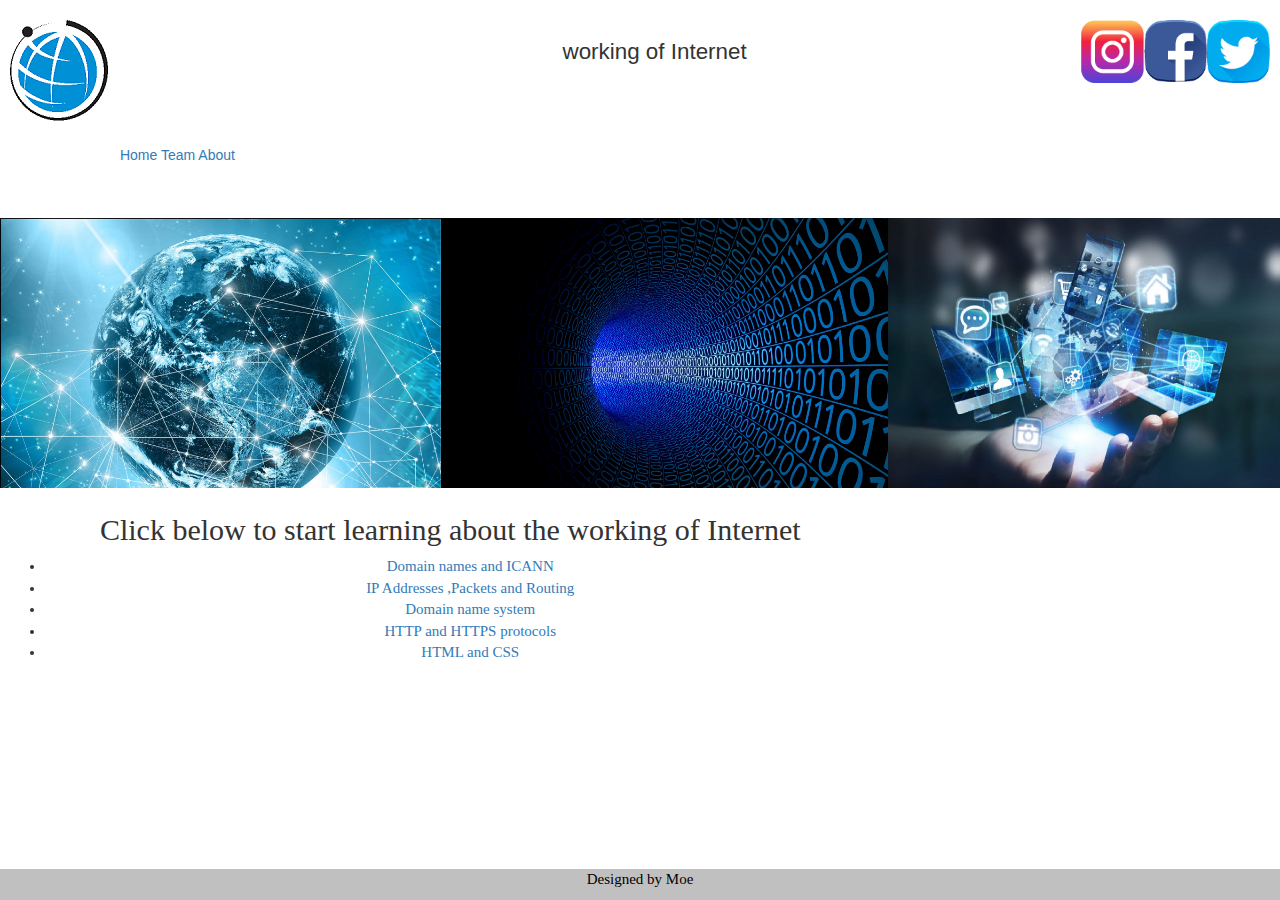
<file: index.html>
<!DOCTYPE html>
<html>
<head>

<meta charset="UTF-8">
<meta name="viewport" content="width=device-width, initial-scale=1">
<link rel="stylesheet" href="https://www.w3schools.com/w3css/4/w3.css">
<link rel="stylesheet" href="css/style.css">
<meta name="viewport" content="width=device-width, initial-scale=1">
<link rel="stylesheet" href="https://cdnjs.cloudflare.com/ajax/libs/font-awesome/4.7.0/css/font-awesome.min.css">
 <!-- Latest compiled and minified CSS -->
<link rel="stylesheet" href="https://maxcdn.bootstrapcdn.com/bootstrap/3.4.1/css/bootstrap.min.css">

<!-- jQuery library -->
<script src="https://ajax.googleapis.com/ajax/libs/jquery/3.5.1/jquery.min.js"></script>

<!-- Latest compiled JavaScript -->
<script src="https://maxcdn.bootstrapcdn.com/bootstrap/3.4.1/js/bootstrap.min.js"></script> 

<style>
#more {display: none;}
</style>
</head>
<body>
<header class="header">

  <a href="index.html" class="logo"> <img src="img/logo.jpg" alt="internet history" ></a>
  
<img src="img/Asset 3.png" alt="Asset"  align="right" width="5%">
<img src="img/Asset 2.png" alt="Asset"  align="right" width="5%">
<img src="img/Asset 1.png" alt="Asset"  align="right" width="5%">
  
   <center>
   <h1 style="font-size:160%;"> &nbsp; &nbsp;&nbsp;&nbsp;&nbsp;&nbsp;&nbsp;&nbsp;&nbsp; &nbsp; &nbsp; &nbsp; &nbsp;   working of Internet </h1> </center>
   
</header>

<div class="navbar">
  <a href="index.html">Home</a>
  <a href="team.html">Team</a>
   <a href="about.html">About</a>
   
  <div class="dropdown">
    <button class="dropbtn">Dropdown
      <i class="fa fa-caret-down"></i>
	  
    </button>
     <div class="dropdown-content">
      <a href="ICANN.html"> Domain names and ICANN</a>
      <a href="IP.html">IP Addresses ,Packets and Routing</a>
      <a href="DNS.html">Domain name system</a>
	   <a href="HTTP.html"> HTTP and HTTPS protocols</a>
	      <a href="w3c.html">  HTML and CSS </a>
	   
	
    </div>
  </div> 
</div>



</nav>

<script>
function myFunction() {
  var x = document.getElementById("myTopnav");
  if (x.className === "topnav") {
    x.className += " responsive";
  } else {
    x.className = "topnav";
  }
}
</script>

<section class="banner"> 


  <img src="img/internet.jpg">

</section>

<section class="grid-container">

  <section class="grid-item">
  
   

<h2>Click below to start learning about the working of Internet</h2>

<ul>
  <li> <a href="ICANN.html"> Domain names and ICANN</a></li>
  <li>   <a href="IP.html">IP Addresses ,Packets and Routing</a></li>
  <li>   <a href="DNS.html">Domain name system</a></li>
    <li> <a href="HTTP.html"> HTTP and HTTPS protocols</a> </li>
	  <li>    <a href="w3c.html">  HTML and CSS </a></li>
</ul>

<script>
function myFunction() {
  var dots = document.getElementById("dots");
  var moreText = document.getElementById("more");
  var btnText = document.getElementById("myBtn");

  if (dots.style.display === "none") {
    dots.style.display = "inline";
    btnText.innerHTML = "Read more"; 
    moreText.style.display = "none";
  } else {
    dots.style.display = "none";
    btnText.innerHTML = "Read less"; 
    moreText.style.display = "inline";
  }
}
</script>


<footer class="footer">

  <p> Designed by Moe </p>

</footer>
</body>
</html>
</file>
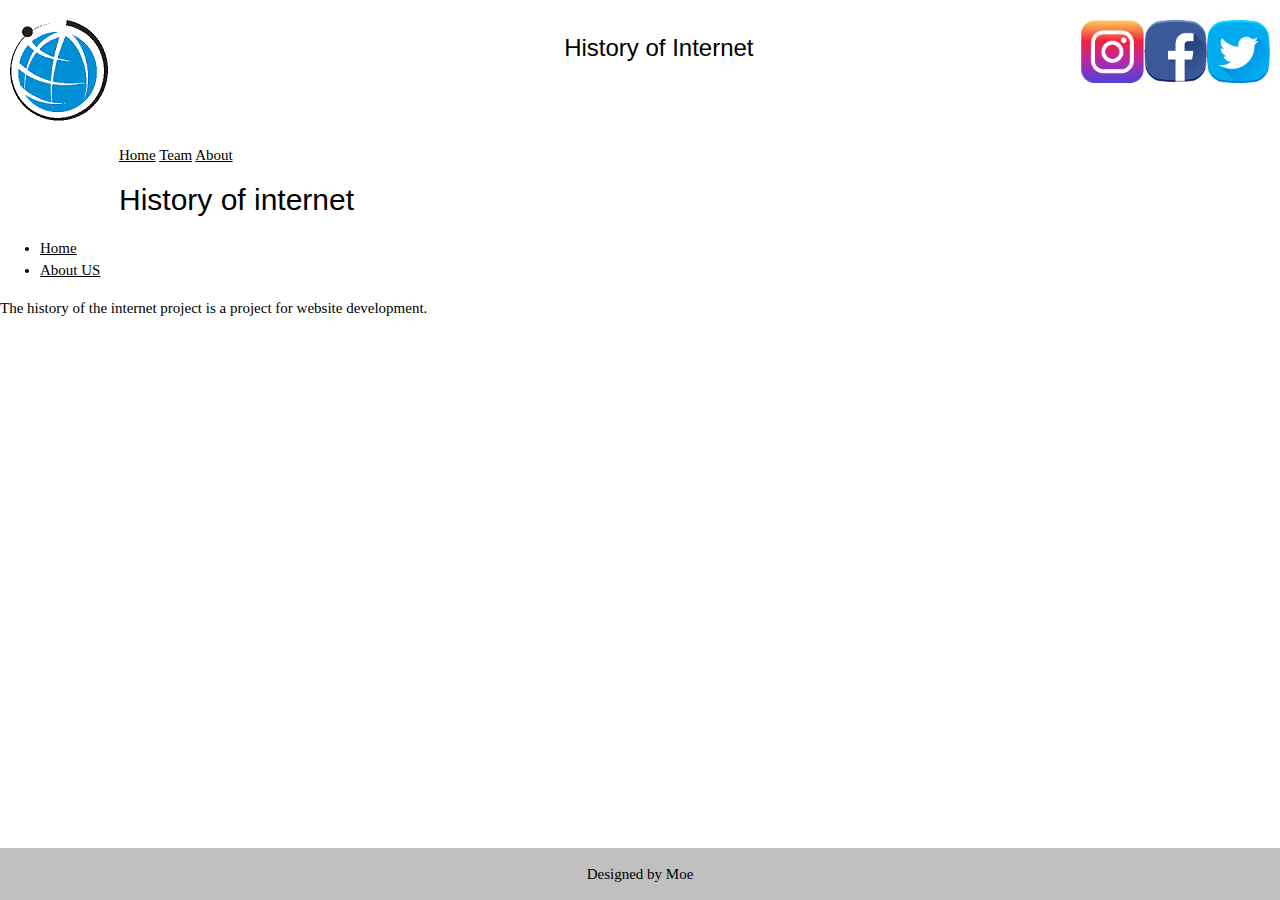
<file: about.html>
<!DOCTYPE html>
<html>
<head>

<meta charset="UTF-8">
<meta name="viewport" content="width=device-width, initial-scale=1">
<link rel="stylesheet" href="https://www.w3schools.com/w3css/4/w3.css">
<link rel="stylesheet" href="css/style.css">
<meta name="viewport" content="width=device-width, initial-scale=1">
<link rel="stylesheet" href="https://cdnjs.cloudflare.com/ajax/libs/font-awesome/4.7.0/css/font-awesome.min.css">

<style>
#more {display: none;}
</style>
</head>
<body>
<header class="header">

  <a href="index.html" class="logo"> <img src="img/logo.jpg" alt="internet history" ></a>
  
<img src="img/Asset 3.png" alt="Asset"  align="right" width="5%">
<img src="img/Asset 2.png" alt="Asset"  align="right" width="5%">
<img src="img/Asset 1.png" alt="Asset"  align="right" width="5%">
  
   <center>
   <h1 style="font-size:160%;"> &nbsp; &nbsp;&nbsp;&nbsp;&nbsp;&nbsp;&nbsp;&nbsp;&nbsp; &nbsp; &nbsp; &nbsp; &nbsp;  History of Internet </h1> </center>
   
</header>
<div class="navbar">
  <a href="index.html">Home</a>
  <a href="team.html">Team</a>
   <a href="about.html">About</a>
   
  <div class="dropdown">
    <button class="dropbtn">Dropdown
      <i class="fa fa-caret-down"></i>
	  
    </button>
     <div class="dropdown-content">
      <a href="ICANN.html"> Domain names and ICANN</a>
      <a href="IP.html">IP Addresses ,Packets and Routing</a>
      <a href="DNS.html">Domain name system</a>
	   <a href="HTTP.html"> HTTP and HTTPS protocols</a>
	      <a href="w3c.html">  HTML and CSS </a>
	
	   
	
    </div>
  </div> 
</div>



</nav>
<h2>History of internet</h2>
<ul class="breadcrumb">
  <li><a href="index.html">Home</a></li>
  <li><a href="about.html">About US</a></li>

  
</ul>
<p>
 The history of the internet project is a project for website development.
</p>
<script>
function myFunction() {
  var x = document.getElementById("myTopnav");
  if (x.className === "topnav") {
    x.className += " responsive";
  } else {
    x.className = "topnav";
  }
}
</script>

<footer class="footer">

  <p> Designed by Moe </p>

</footer>
</body>
</html>
</file>
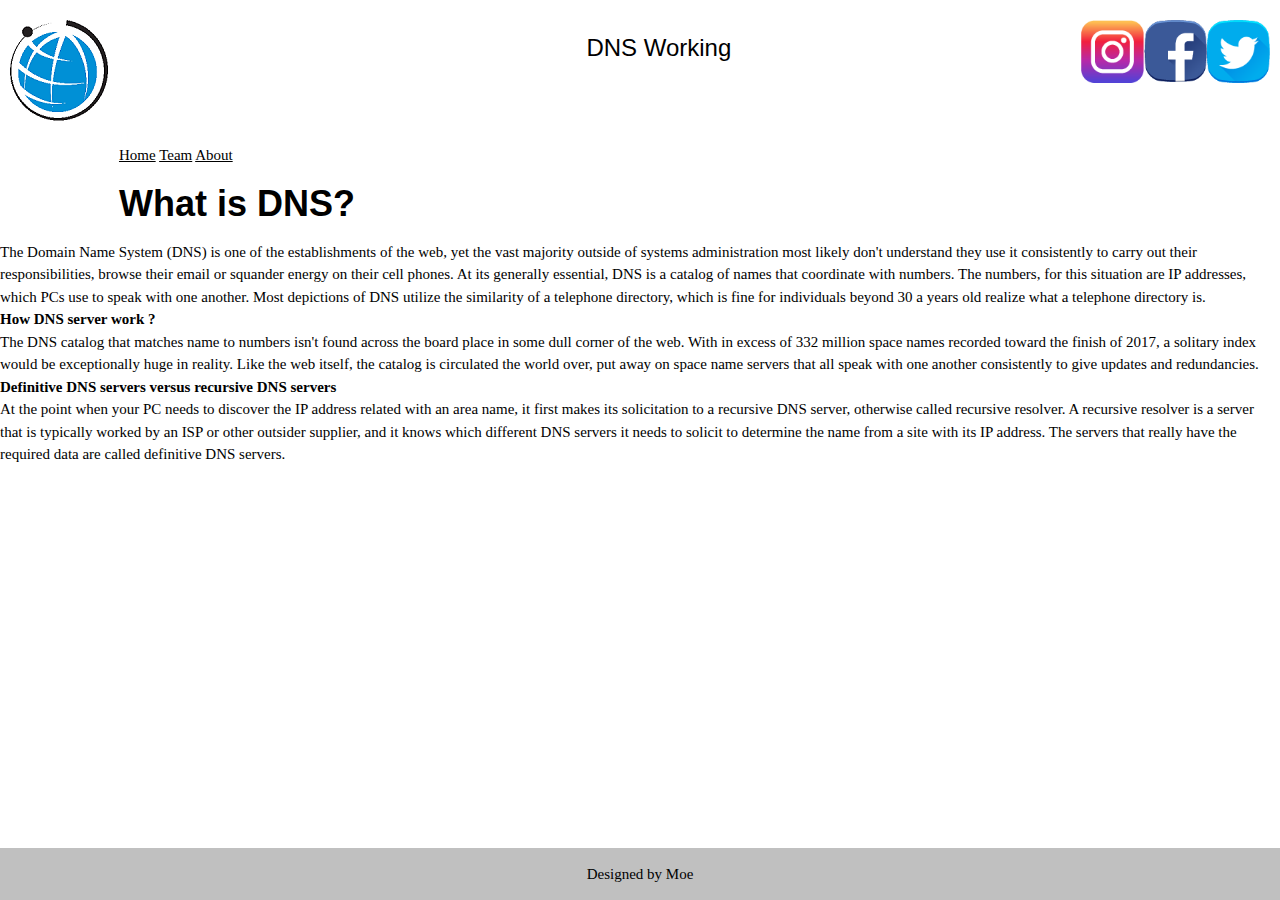
<file: DNS.html>
<!DOCTYPE html>
<html>
<head>

<meta charset="UTF-8">
<meta name="viewport" content="width=device-width, initial-scale=1">
<link rel="stylesheet" href="https://www.w3schools.com/w3css/4/w3.css">
<link rel="stylesheet" href="css/style.css">
<meta name="viewport" content="width=device-width, initial-scale=1">
<link rel="stylesheet" href="https://cdnjs.cloudflare.com/ajax/libs/font-awesome/4.7.0/css/font-awesome.min.css">

<style>
#more {display: none;}
</style>
</head>
<body>
<header class="header">

  <a href="index.html" class="logo"> <img src="img/logo.jpg" alt="internet history" ></a>
  
<img src="img/Asset 3.png" alt="Asset"  align="right" width="5%">
<img src="img/Asset 2.png" alt="Asset"  align="right" width="5%">
<img src="img/Asset 1.png" alt="Asset"  align="right" width="5%">
  
   <center>
   <h1 style="font-size:160%;"> &nbsp; &nbsp;&nbsp;&nbsp;&nbsp;&nbsp;&nbsp;&nbsp;&nbsp; &nbsp; &nbsp; &nbsp; &nbsp;  DNS Working </h1> </center>
   
</header>
<div class="navbar">
  <a href="index.html">Home</a>
  <a href="team.html">Team</a>
   <a href="about.html">About</a>
   
  <div class="dropdown">
    <button class="dropbtn">Dropdown
      <i class="fa fa-caret-down"></i>
	  
    </button>
     <div class="dropdown-content">
      <a href="ICANN.html"> Domain names and ICANN</a>
      <a href="IP.html">IP Addresses ,Packets and Routing</a>
      <a href="DNS.html">Domain name system</a>
	   <a href="HTTP.html"> HTTP and HTTPS protocols</a>
	      <a href="w3c.html">  HTML and CSS </a>
	   
	
	   
	
    </div>
  </div> 
</div>



</nav>
<h1> <b> What is DNS? </b></h1>
The Domain Name System (DNS) is one of the establishments of the web, yet the vast majority outside of systems administration most likely don't understand they use it consistently to carry out their responsibilities, browse their email or squander energy on their cell phones. 

At its generally essential, DNS is a catalog of names that coordinate with numbers. The numbers, for this situation are IP addresses, which PCs use to speak with one another. Most depictions of DNS utilize the similarity of a telephone directory, which is fine for individuals beyond 30 a years old realize what a telephone directory is. 
<br>
<b>How DNS server work ? </b>
<br>
The DNS catalog that matches name to numbers isn't found across the board place in some dull corner of the web. With in excess of 332 million space names recorded toward the finish of 2017, a solitary index would be exceptionally huge in reality. Like the web itself, the catalog is circulated the world over, put away on space name servers that all speak with one another consistently to give updates and redundancies. 
<br>
<b>Definitive DNS servers versus recursive DNS servers </b>
<br>
At the point when your PC needs to discover the IP address related with an area name, it first makes its solicitation to a recursive DNS server, otherwise called recursive resolver. A recursive resolver is a server that is typically worked by an ISP or other outsider supplier, and it knows which different DNS servers it needs to solicit to determine the name from a site with its IP address. The servers that really have the required data are called definitive DNS servers.


<script>
function myFunction() {
  var x = document.getElementById("myTopnav");
  if (x.className === "topnav") {
    x.className += " responsive";
  } else {
    x.className = "topnav";
  }
}
</script>
<p>
 
</p>
<footer class="footer">

  <p> Designed by Moe </p>

</footer>
</body>
</html>
</file>
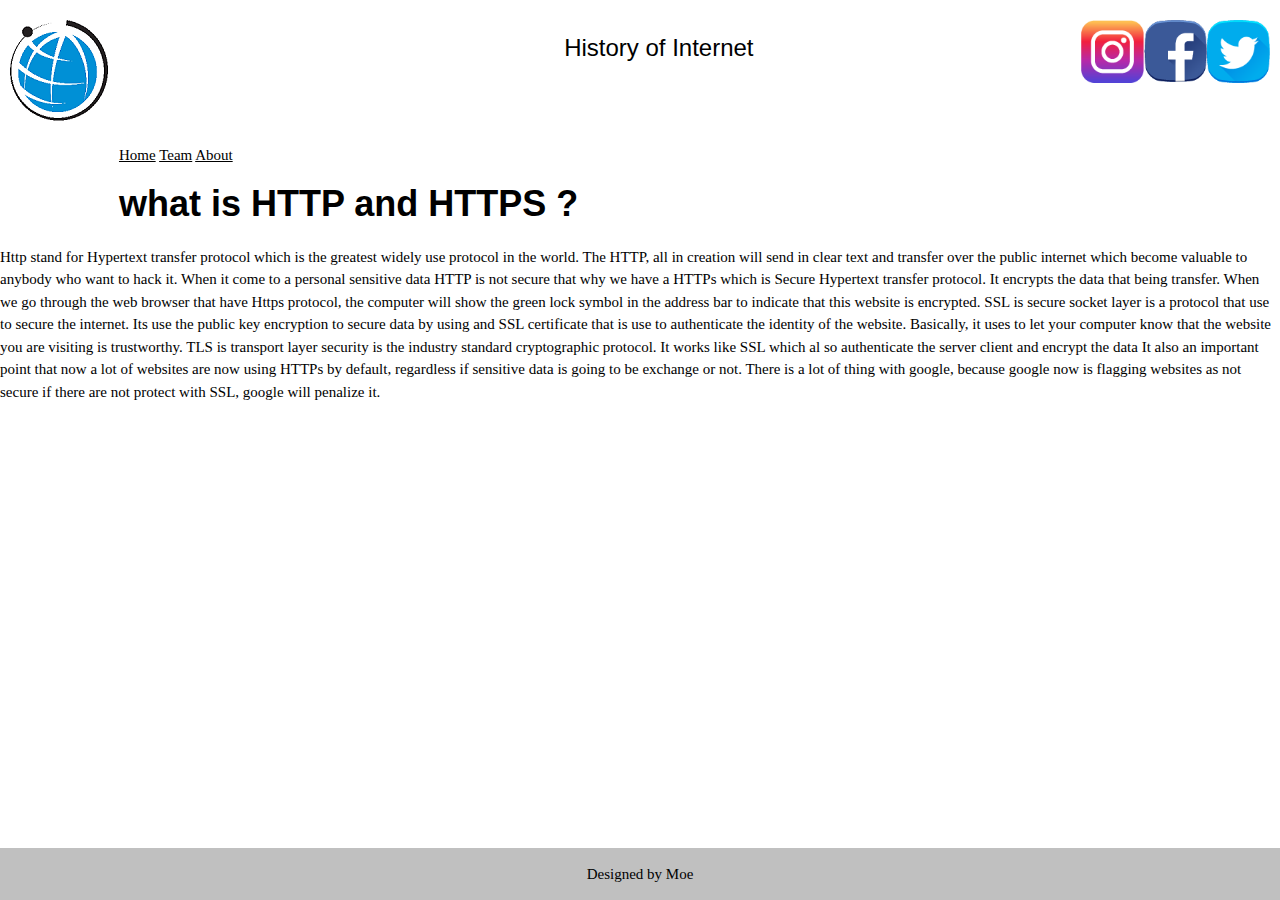
<file: HTTP.html>
<!DOCTYPE html>
<html>
<head>

<meta charset="UTF-8">
<meta name="viewport" content="width=device-width, initial-scale=1">
<link rel="stylesheet" href="https://www.w3schools.com/w3css/4/w3.css">
<link rel="stylesheet" href="css/style.css">
<meta name="viewport" content="width=device-width, initial-scale=1">
<link rel="stylesheet" href="https://cdnjs.cloudflare.com/ajax/libs/font-awesome/4.7.0/css/font-awesome.min.css">

<style>
#more {display: none;}
</style>
</head>
<body>
<header class="header">

  <a href="index.html" class="logo"> <img src="img/logo.jpg" alt="internet history" ></a>
  
<img src="img/Asset 3.png" alt="Asset"  align="right" width="5%">
<img src="img/Asset 2.png" alt="Asset"  align="right" width="5%">
<img src="img/Asset 1.png" alt="Asset"  align="right" width="5%">
  
   <center>
   <h1 style="font-size:160%;"> &nbsp; &nbsp;&nbsp;&nbsp;&nbsp;&nbsp;&nbsp;&nbsp;&nbsp; &nbsp; &nbsp; &nbsp; &nbsp;  History of Internet </h1> </center>
   
</header>
<div class="navbar">
  <a href="index.html">Home</a>
  <a href="team.html">Team</a>
   <a href="about.html">About</a>
   
  <div class="dropdown">
    <button class="dropbtn">Dropdown
      <i class="fa fa-caret-down"></i>
	  
    </button>
     <div class="dropdown-content">
      <a href="ICANN.html"> Domain names and ICANN</a>
      <a href="IP.html">IP Addresses ,Packets and Routing</a>
      <a href="DNS.html">Domain name system</a>
	   <a href="HTTP.html"> HTTP and HTTPS protocols</a>
	      <a href="w3c.html">  HTML and CSS </a>
	
	   
	
    </div>
  </div> 
</div>



</nav>
<h1> <b>what is HTTP and HTTPS ? </b></h2>

<p>
Http stand for Hypertext transfer protocol which is the greatest widely use protocol in the world. The HTTP, all in creation will send in clear text and transfer over the public internet which become valuable to anybody who want to hack it. When it come to a personal sensitive data HTTP is not secure that why we have a HTTPs which is Secure Hypertext transfer protocol. It encrypts the data that being transfer. When we go through the web browser that have Https protocol, the computer will show the green lock symbol in the address bar to indicate that this website is encrypted. 

SSL is secure socket layer is a protocol that use to secure the internet. Its use the public key encryption to secure data by using and SSL certificate that is use to authenticate the identity of the website. Basically, it uses to let your computer know that the website you are visiting is trustworthy. 
 
TLS is transport layer security is the industry standard cryptographic protocol.  It works like SSL which al so authenticate the server client and encrypt the data 

It also an important point that now a lot of websites are now using HTTPs by default, regardless if sensitive data is going to be exchange or not. There is a lot of thing with google, because google now is flagging websites as not secure if there are not protect with SSL, google will penalize it. 
</p>

<script>
function myFunction() {
  var x = document.getElementById("myTopnav");
  if (x.className === "topnav") {
    x.className += " responsive";
  } else {
    x.className = "topnav";
  }
}
</script>
<br>
<br>
<br><br><br><br><br>
<footer class="footer">

  <p> Designed by Moe </p>

</footer>
</body>
</html>
</file>
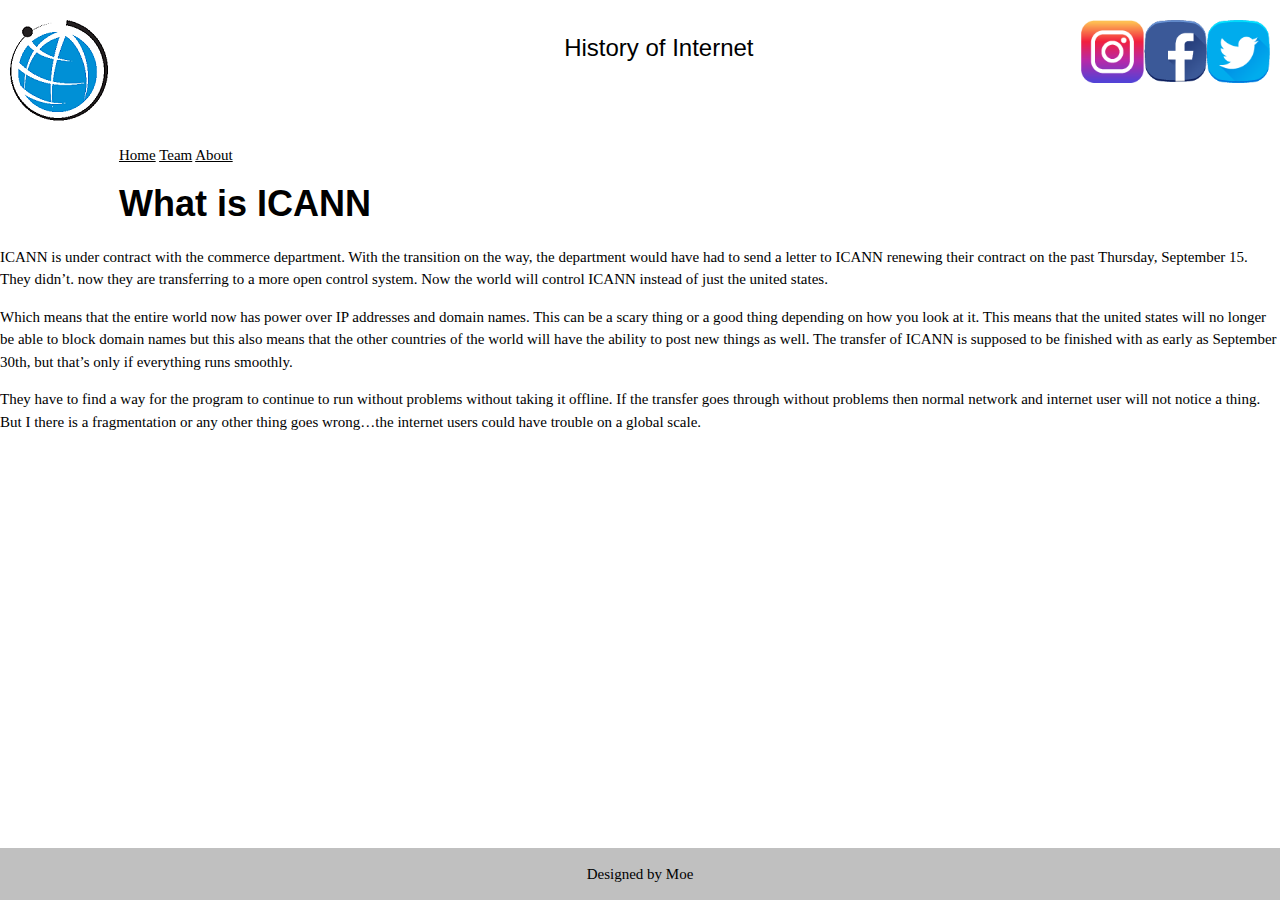
<file: ICANN.html>
<!DOCTYPE html>
<html>
<head>

<meta charset="UTF-8">
<meta name="viewport" content="width=device-width, initial-scale=1">
<link rel="stylesheet" href="https://www.w3schools.com/w3css/4/w3.css">
<link rel="stylesheet" href="css/style.css">
<meta name="viewport" content="width=device-width, initial-scale=1">
<link rel="stylesheet" href="https://cdnjs.cloudflare.com/ajax/libs/font-awesome/4.7.0/css/font-awesome.min.css">

<style>
#more {display: none;}
</style>
</head>
<body>
<header class="header">

  <a href="index.html" class="logo"> <img src="img/logo.jpg" alt="internet history" ></a>
  
<img src="img/Asset 3.png" alt="Asset"  align="right" width="5%">
<img src="img/Asset 2.png" alt="Asset"  align="right" width="5%">
<img src="img/Asset 1.png" alt="Asset"  align="right" width="5%">
  
   <center>
   <h1 style="font-size:160%;"> &nbsp; &nbsp;&nbsp;&nbsp;&nbsp;&nbsp;&nbsp;&nbsp;&nbsp; &nbsp; &nbsp; &nbsp; &nbsp;  History of Internet </h1> </center>
   
</header>


<div class="navbar">
  <a href="index.html">Home</a>
  <a href="team.html">Team</a>
   <a href="about.html">About</a>
   
  <div class="dropdown">
    <button class="dropbtn">Dropdown
      <i class="fa fa-caret-down"></i>
	  
    </button>
     <div class="dropdown-content">
      <a href="ICANN.html"> Domain names and ICANN</a>
      <a href="IP.html">IP Addresses ,Packets and Routing</a>
      <a href="DNS.html">Domain name system</a>
	   <a href="HTTP.html"> HTTP and HTTPS protocols</a>
	      <a href="w3c.html">  HTML and CSS </a>
	
    </div>
  </div> 
</div>



</nav>
<h1><b> What is ICANN </b></h1>

<p align="left-side">
ICANN is under contract with the commerce department. With the transition on the way, the department would have had to send a letter to ICANN renewing their contract on the past Thursday, September 15. They didn’t. now they are transferring to a more open control system. 
Now the world will control ICANN instead of just the united states.  </p>
<p align="left-side">
Which means that the entire world now has power over IP addresses and domain names. This can be a scary thing or a good thing depending on how you look at it. This means that the united states will no longer be able to block domain names but this also means that the other countries of the world will have the ability to post new things as well. 
The transfer of ICANN is supposed to be finished with as early as September 30th, but that’s only if everything runs smoothly. </p> 
<p align="left-side">
They have to find a way for the program to continue to run without problems without taking it offline. If the transfer goes through without problems then normal network and internet user will not notice a thing. But I there is a fragmentation or any other thing goes wrong…the internet users could have trouble on a global scale.

</p>
<script>
function myFunction() {
  var x = document.getElementById("myTopnav");
  if (x.className === "topnav") {
    x.className += " responsive";
  } else {
    x.className = "topnav";
  }
}
</script>
<br>
<br>
<br><br><br><br><br>
<footer class="footer">

  <p> Designed by Moe </p>

</footer>
</body>
</html>
</file>
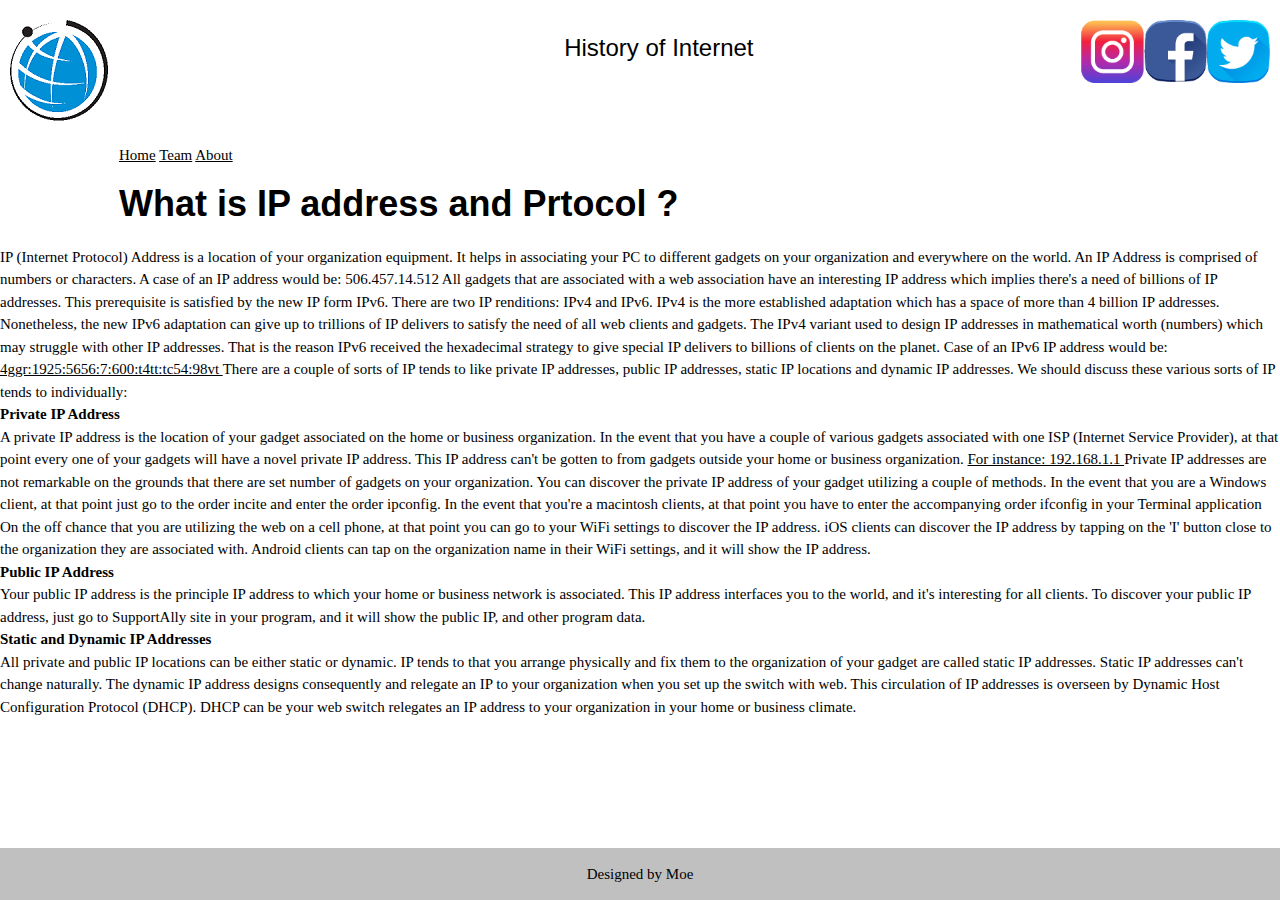
<file: IP.html>
<!DOCTYPE html>
<html>
<head>

<meta charset="UTF-8">
<meta name="viewport" content="width=device-width, initial-scale=1">
<link rel="stylesheet" href="https://www.w3schools.com/w3css/4/w3.css">
<link rel="stylesheet" href="css/style.css">
<meta name="viewport" content="width=device-width, initial-scale=1">
<link rel="stylesheet" href="https://cdnjs.cloudflare.com/ajax/libs/font-awesome/4.7.0/css/font-awesome.min.css">

<style>
#more {display: none;}
</style>
</head>
<body>
<header class="header">

  <a href="index.html" class="logo"> <img src="img/logo.jpg" alt="internet history" ></a>
  
<img src="img/Asset 3.png" alt="Asset"  align="right" width="5%">
<img src="img/Asset 2.png" alt="Asset"  align="right" width="5%">
<img src="img/Asset 1.png" alt="Asset"  align="right" width="5%">
  
   <center>
   <h1 style="font-size:160%;"> &nbsp; &nbsp;&nbsp;&nbsp;&nbsp;&nbsp;&nbsp;&nbsp;&nbsp; &nbsp; &nbsp; &nbsp; &nbsp;  History of Internet </h1> </center>
   
</header>
<div class="navbar">
  <a href="index.html">Home</a>
  <a href="team.html">Team</a>
   <a href="about.html">About</a>
   
  <div class="dropdown">
    <button class="dropbtn">Dropdown
      <i class="fa fa-caret-down"></i>
	  
    </button>
     <div class="dropdown-content">
      <a href="ICANN.html"> Domain names and ICANN</a>
      <a href="IP.html">IP Addresses ,Packets and Routing</a>
      <a href="DNS.html">Domain name system</a>
	   <a href="HTTP.html"> HTTP and HTTPS protocols</a>
	      <a href="w3c.html">  HTML and CSS </a>
	
	   
	
    </div>
  </div> 
</div>



</nav>
<h1> <b>  What is IP address and Prtocol ? </b></h1>
<p>
IP (Internet Protocol) Address is a location of your organization equipment. It helps in associating your PC to different gadgets on your organization and everywhere on the world. An IP Address is comprised of numbers or characters. 

A case of an IP address would be: 506.457.14.512 

All gadgets that are associated with a web association have an interesting IP address which implies there's a need of billions of IP addresses. This prerequisite is satisfied by the new IP form IPv6. 

There are two IP renditions: IPv4 and IPv6. IPv4 is the more established adaptation which has a space of more than 4 billion IP addresses. Nonetheless, the new IPv6 adaptation can give up to trillions of IP delivers to satisfy the need of all web clients and gadgets. 

The IPv4 variant used to design IP addresses in mathematical worth (numbers) which may struggle with other IP addresses. That is the reason IPv6 received the hexadecimal strategy to give special IP delivers to billions of clients on the planet. 

Case of an IPv6 IP address would be: 

<u>4ggr:1925:5656:7:600:t4tt:tc54:98vt </u>

There are a couple of sorts of IP tends to like private IP addresses, public IP addresses, static IP locations and dynamic IP addresses. We should discuss these various sorts of IP tends to individually: 
<br>
<b>Private IP Address </b>
<br>
A private IP address is the location of your gadget associated on the home or business organization. In the event that you have a couple of various gadgets associated with one ISP (Internet Service Provider), at that point every one of your gadgets will have a novel private IP address. This IP address can't be gotten to from gadgets outside your home or business organization. 

<u>For instance: 192.168.1.1 </u>

Private IP addresses are not remarkable on the grounds that there are set number of gadgets on your organization. 

You can discover the private IP address of your gadget utilizing a couple of methods. In the event that you are a Windows client, at that point just go to the order incite and enter the order ipconfig. In the event that you're a macintosh clients, at that point you have to enter the accompanying order ifconfig in your Terminal application 

On the off chance that you are utilizing the web on a cell phone, at that point you can go to your WiFi settings to discover the IP address. iOS clients can discover the IP address by tapping on the 'I' button close to the organization they are associated with. Android clients can tap on the organization name in their WiFi settings, and it will show the IP address. 
<br>
<b>Public IP Address </b>
<br>

Your public IP address is the principle IP address to which your home or business network is associated. This IP address interfaces you to the world, and it's interesting for all clients. 

To discover your public IP address, just go to SupportAlly site in your program, and it will show the public IP, and other program data. 
<br>

<b>Static and Dynamic IP Addresses </b>
<br>

All private and public IP locations can be either static or dynamic. IP tends to that you arrange physically and fix them to the organization of your gadget are called static IP addresses. Static IP addresses can't change naturally. 

The dynamic IP address designs consequently and relegate an IP to your organization when you set up the switch with web. This circulation of IP addresses is overseen by Dynamic Host Configuration Protocol (DHCP). DHCP can be your web switch relegates an IP address to your organization in your home or business climate.
</p>
<br>
<br><br><br>

<script>
function myFunction() {
  var x = document.getElementById("myTopnav");
  if (x.className === "topnav") {
    x.className += " responsive";
  } else {
    x.className = "topnav";
  }
}
</script>
<p>
 
</p>
<footer class="footer">

  <p> Designed by Moe </p>

</footer>
</body>
</html>
</file>
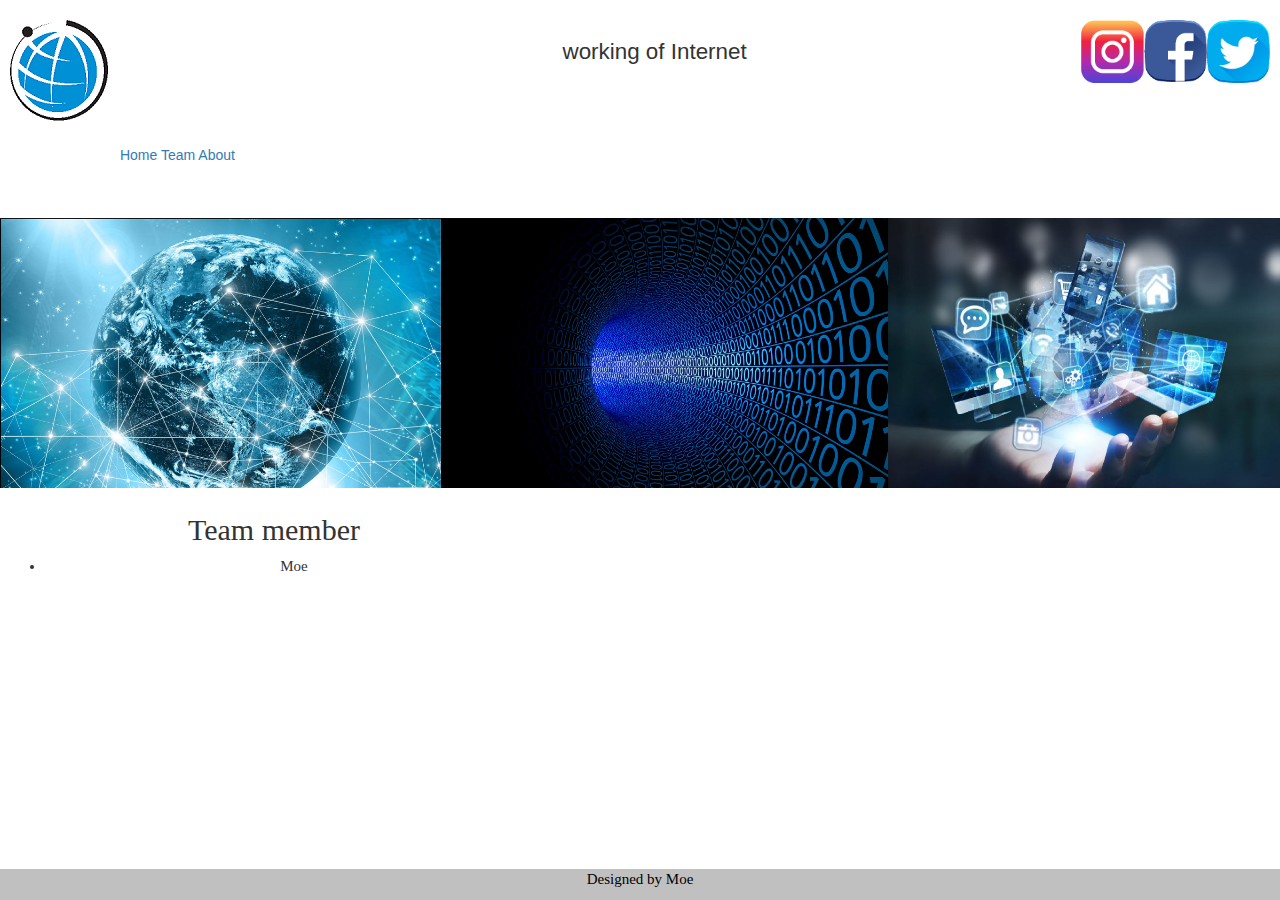
<file: team.html>
<!DOCTYPE html>
<html>
<head>

<meta charset="UTF-8">
<meta name="viewport" content="width=device-width, initial-scale=1">
<link rel="stylesheet" href="https://www.w3schools.com/w3css/4/w3.css">
<link rel="stylesheet" href="css/style.css">
<meta name="viewport" content="width=device-width, initial-scale=1">
<link rel="stylesheet" href="https://cdnjs.cloudflare.com/ajax/libs/font-awesome/4.7.0/css/font-awesome.min.css">
 <!-- Latest compiled and minified CSS -->
<link rel="stylesheet" href="https://maxcdn.bootstrapcdn.com/bootstrap/3.4.1/css/bootstrap.min.css">

<!-- jQuery library -->
<script src="https://ajax.googleapis.com/ajax/libs/jquery/3.5.1/jquery.min.js"></script>

<!-- Latest compiled JavaScript -->
<script src="https://maxcdn.bootstrapcdn.com/bootstrap/3.4.1/js/bootstrap.min.js"></script> 

<style>
#more {display: none;}
</style>
</head>
<body>
<header class="header">

  <a href="index.html" class="logo"> <img src="img/logo.jpg" alt="internet history" ></a>
  
<img src="img/Asset 3.png" alt="Asset"  align="right" width="5%">
<img src="img/Asset 2.png" alt="Asset"  align="right" width="5%">
<img src="img/Asset 1.png" alt="Asset"  align="right" width="5%">
  
   <center>
   <h1 style="font-size:160%;"> &nbsp; &nbsp;&nbsp;&nbsp;&nbsp;&nbsp;&nbsp;&nbsp;&nbsp; &nbsp; &nbsp; &nbsp; &nbsp;   working of Internet </h1> </center>
   
</header>

<div class="navbar">
  <a href="index.html">Home</a>
  <a href="team.html">Team</a>
   <a href="about.html">About</a>
   
  <div class="dropdown">
    <button class="dropbtn">Dropdown
      <i class="fa fa-caret-down"></i>
	  
    </button>
     <div class="dropdown-content">
      <a href="ICANN.html"> Domain names and ICANN</a>
      <a href="IP.html">IP Addresses ,Packets and Routing</a>
      <a href="DNS.html">Domain name system</a>
	   <a href="HTTP.html"> HTTP and HTTPS protocols</a>
	      <a href="w3c.html">  HTML and CSS </a>
	   
	
    </div>
  </div> 
</div>



</nav>

<script>
function myFunction() {
  var x = document.getElementById("myTopnav");
  if (x.className === "topnav") {
    x.className += " responsive";
  } else {
    x.className = "topnav";
  }
}
</script>

<section class="banner"> 


  <img src="img/internet.jpg">

</section>

<section class="grid-container">

  <section class="grid-item">
  
   



<script>
function myFunction() {
  var dots = document.getElementById("dots");
  var moreText = document.getElementById("more");
  var btnText = document.getElementById("myBtn");

  if (dots.style.display === "none") {
    dots.style.display = "inline";
    btnText.innerHTML = "Read more"; 
    moreText.style.display = "none";
  } else {
    dots.style.display = "none";
    btnText.innerHTML = "Read less"; 
    moreText.style.display = "inline";
  }
}
</script>
<h2>Team member</h2>

<ul>
  <li> Moe </li>
 
</ul>

<footer class="footer">

  <p> Designed by Moe </p>

</footer>
</body>
</html>
</file>
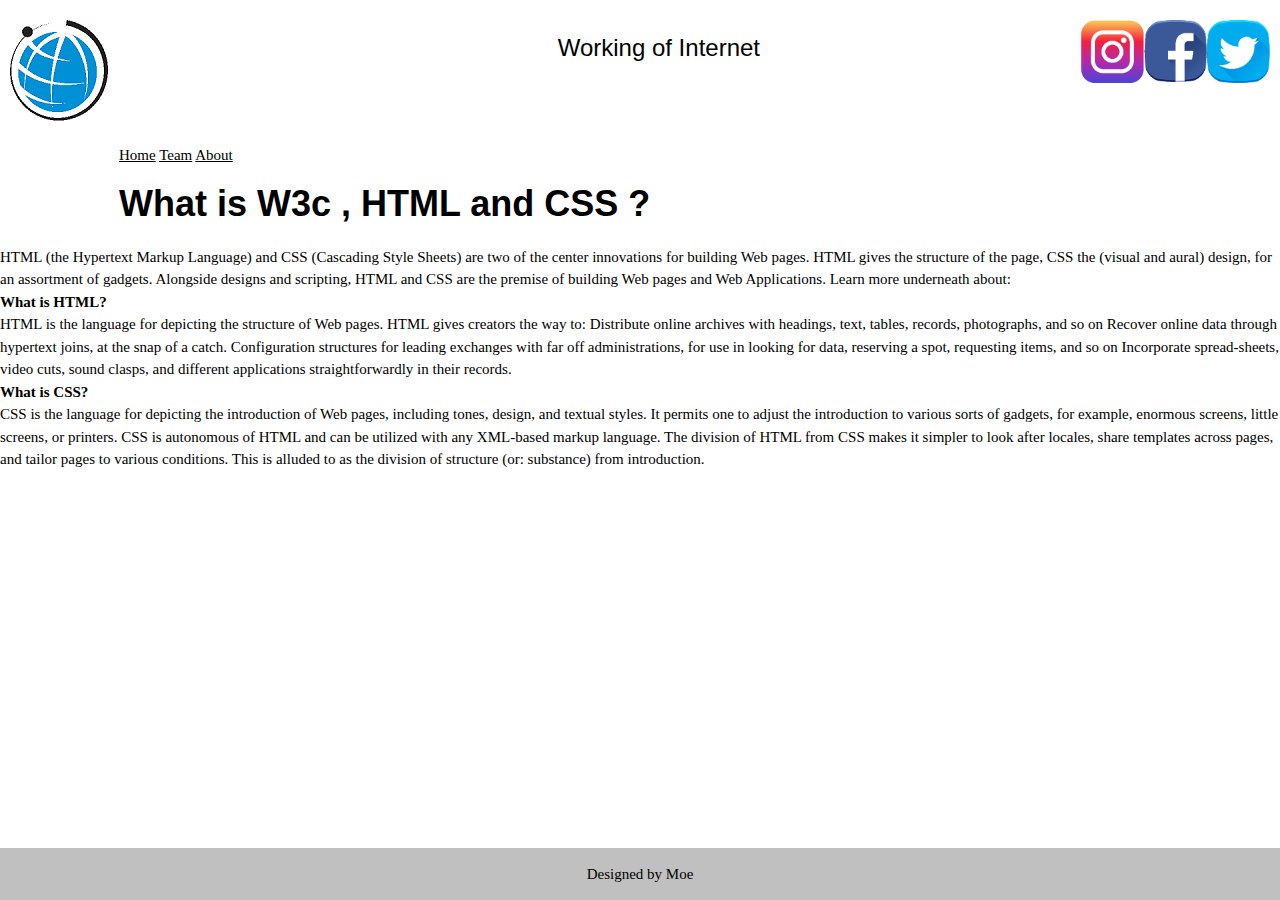
<file: W3c.html>
<!DOCTYPE html>
<html>
<head>

<meta charset="UTF-8">
<meta name="viewport" content="width=device-width, initial-scale=1">
<link rel="stylesheet" href="https://www.w3schools.com/w3css/4/w3.css">
<link rel="stylesheet" href="css/style.css">
<meta name="viewport" content="width=device-width, initial-scale=1">
<link rel="stylesheet" href="https://cdnjs.cloudflare.com/ajax/libs/font-awesome/4.7.0/css/font-awesome.min.css">

<style>
#more {display: none;}

/* width */
::-webkit-scrollbar {
  width: 20px;
}

/* Track */
::-webkit-scrollbar-track {
  box-shadow: inset 0 0 5px grey; 
  border-radius: 10px;
}
 
/* Handle */
::-webkit-scrollbar-thumb {
  background: red; 
  border-radius: 10px;
}

/* Handle on hover */
::-webkit-scrollbar-thumb:hover {
  background: #b30000; 
}

</style>
</head>
<body>
<header class="header">

  <a href="index.html" class="logo"> <img src="img/logo.jpg" alt="internet history" ></a>
  
<img src="img/Asset 3.png" alt="Asset"  align="right" width="5%">
<img src="img/Asset 2.png" alt="Asset"  align="right" width="5%">
<img src="img/Asset 1.png" alt="Asset"  align="right" width="5%">
  
   <center>
   <h1 style="font-size:160%;"> &nbsp; &nbsp;&nbsp;&nbsp;&nbsp;&nbsp;&nbsp;&nbsp;&nbsp; &nbsp; &nbsp; &nbsp; &nbsp;  Working of Internet  </h1> </center>
   
</header>
<div class="navbar">
  <a href="index.html">Home</a>
  <a href="team.html">Team</a>
   <a href="about.html">About</a>
   
  <div class="dropdown">
    <button class="dropbtn">Dropdown
      <i class="fa fa-caret-down"></i>
	  
    </button>
     <div class="dropdown-content">
      <a href="ICANN.html"> Domain names and ICANN</a>
      <a href="IP.html">IP Addresses ,Packets and Routing</a>
      <a href="DNS.html">Domain name system</a>
	   <a href="HTTP.html"> HTTP and HTTPS protocols</a>
	      <a href="w3c.html">  HTML and CSS </a>
	
	   
	
    </div>
  </div> 
</div>

 

</nav>



  
</ul>
<script>
function myFunction() {
  var x = document.getElementById("myTopnav");
  if (x.className === "topnav") {
    x.className += " responsive";
  } else {
    x.className = "topnav";
  }
}
</script>
<h1> <b> What is W3c , HTML and CSS ?</b></h1>
<p>

HTML (the Hypertext Markup Language) and CSS (Cascading Style Sheets) are two of the center innovations for building Web pages. HTML gives the structure of the page, CSS the (visual and aural) design, for an assortment of gadgets. Alongside designs and scripting, HTML and CSS are the premise of building Web pages and Web Applications. Learn more underneath about: 
<br>
<b>What is HTML? </b>
<br>
HTML is the language for depicting the structure of Web pages. HTML gives creators the way to: Distribute online archives with headings, text, tables, records, photographs, and so on 

Recover online data through hypertext joins, at the snap of a catch. 
Configuration structures for leading exchanges with far off administrations, for use in looking for data, reserving a spot, requesting items, and so on 
Incorporate spread-sheets, video cuts, sound clasps, and different applications straightforwardly in their records.

<br>
<b>What is CSS? </b> 
<br>
CSS is the language for depicting the introduction of Web pages, including tones, design, and textual styles. It permits one to adjust the introduction to various sorts of gadgets, for example, enormous screens, little screens, or printers. CSS is autonomous of HTML and can be utilized with any XML-based markup language. The division of HTML from CSS makes it simpler to look after locales, share templates across pages, and tailor pages to various conditions. This is alluded to as the division of structure (or: substance) from introduction.

<br>
<br>
<br><br><br><br><br>
<footer class="footer">

  <p> Designed by Moe </p>

</footer>
</body>
</html>
</file>
<file: css/style.css>
@media only screen and (min-width:1366px) and (max-width:3000px) {
	@font-face {
font-family: "BebasNeue";
src: url("BebasNeue-Regular.ttf");

}
* {box-sizing: border-box;}
 body { 
  margin: 0;
  font-family: Bebas Neue;
}
ul.breadcrumb {
  padding: 10px 16px;
  list-style: none;
  background-color: #eee;
}
ul.breadcrumb li {
  display: inline;
  font-size: 18px;
}
ul.breadcrumb li+li:before {
  padding: 8px;
  color: black;
  content: "/\00a0";
}
ul.breadcrumb li a {
  color: #0275d8;
  text-decoration: none;
}
ul.breadcrumb li a:hover {
  color: #01447e;
  text-decoration: underline;
}
.header {
  overflow: hidden;
  background-color: white;
  padding: 20px 10px;
}
img {
    max-width: 100%;
	 
  height: auto;
 background-image:none
}
iframe, object, embed{
width: 100%;
}
.header a {
  float: left;
  color: black;
  text-align: center;
  padding: px;
  text-decoration: none;
  font-size: 10px; 
  line-height: 25px;
  border-radius: 4px;
   font-family: Bebas Neue;
}

.header a.logo {
  font-size: 25px;
  font-weight: bold;
}

.header a:hover {
  background-color: #ddd;
  color: black;
}

.header a.active {
  background-color: dodgerblue;
  color: white;
}

.header-right {
  float: center;
   font-family: Bebas Neue;
}

.navbar {
  overflow: hidden;
  background-color: #333;
}

.navbar a {
  float: left;
  font-size: 16px;
  color: white;
  text-align: center;
  padding: 14px 46px;
  text-decoration: none;
}

.dropdown {
  float: left;
  overflow: hidden;
}

.dropdown .dropbtn {
  font-size: 16px;  
  border: none;
  outline: none;
  color: white;
  padding: 14px 16px;
  background-color: inherit;
  font-family: inherit;
  margin: 0;
}

.navbar a:hover, .dropdown:hover .dropbtn {
  background-color: red;
}

.dropdown-content {
  display: none;
  position: absolute;
  background-color: #f9f9f9;
  min-width: 160px;
  box-shadow: 0px 8px 16px 0px rgba(0,0,0,0.2);
  z-index: 1;
}

.dropdown-content a {
  float: none;
  color: black;
  padding: 12px 16px;
  text-decoration: none;
  display: block;
  text-align: left;
}

.dropdown-content a:hover {
  background-color: #ddd;
}

.dropdown:hover .dropdown-content {
  display: block;
}
.topnav .search-container button {
  float: right;
  padding: 6px 10px;
  margin-top: 8px;
  margin-right: 16px;
  background: #ddd;
  font-size: 17px;
  border: none;
  cursor: pointer;
}


.dropdown:hover .dropdown-content {
  display: block;
}

@media screen and (max-width: 600px) {
  .topnav a:not(:first-child), .dropdown .dropbtn {
    display: none;
  }
  .topnav a.icon {
    float: right;
    display: block;
  }
}

@media screen and (max-width: 600px) {
  .topnav.responsive {position: relative;}
  .topnav.responsive .icon {
    position: absolute;
    right: 0;
    top: 0;
  }
  .topnav.responsive a {
    float: none;
    display: block;
    text-align: left;
  }
  .topnav.responsive .dropdown {float: none;}
  .topnav.responsive .dropdown-content {position: relative;}
  .topnav.responsive .dropdown .dropbtn {
    display: block;
    width: 100%;
    text-align: left;
  }
}

.banner {
  width: 100%;
  height: 30vh;
}


.banner img {
  height : 100%;
  width: 100%;
}

.column {
  float: left;
  width: 33.33%;
  padding: 10px;
  height: 300px; /* Should be removed. Only for demonstration */
  font-family: Bebas Neue;
}

/* Clear floats after the columns */
.row:after {
  content: "";
  display: table;
  clear: both;
  font-family: Bebas Neue;
}
.footer {
   position: fixed;
   left: 0;
   bottom: 0;
   width: 100%;
   background-color: silver;
   color: black;
   text-align: center;
   font-family: Bebas Neue;
}

.grid-container {
  display: grid;
   grid-template-columns: auto auto auto;
  background-color: white;
  padding: 5px;

  font-family: Bebas Neue;
  
  
 
}
.grid-item {
  background-color: rgba(255, 255, 255, 0.8);
  border: 0px solid rgba(0, 0, 0, 0.8);
  padding: 0px;
  font-size: 15px;
  text-align: center;
  font-family: Bebas Neue;
  
  
  
  
}
}

@media only screen and (max-width:480px) {
	@font-face {
font-family: "BebasNeue";
	src: url("BebasNeue-Regular.ttf");
	}
  body { 
  margin: 0;
  font-family: Bebas Neue;
}

.header {
  overflow: hidden;
  background-color: white;
  padding: 20px 10px;
}
img {
    max-width: 100%;
	 
  height: auto;
}
iframe, object, embed{
width: 100%;
}
.header a {
  float: left;
  color: black;
  text-align: center;
  padding: px;
  text-decoration: none;
  font-size: 10px; 
  line-height: 25px;
  border-radius: 4px;
   font-family: Bebas Neue;
}

.header a.logo {
  font-size: 25px;
  font-weight: bold;
}

.header a:hover {
  background-color: #ddd;
  color: black;
}

.header a.active {
  background-color: dodgerblue;
  color: white;
}

.header-right {
  float: center;
   font-family: Bebas Neue;
}

.topnav {
  overflow: hidden;
  background-color: white;
    font-family: Bebas Neue;
}

.topnav a {
  float: left;
  display: block;
  color: Black;
  text-align: center;
  padding: 10px 10px;
  text-decoration: none;
  font-size: 17px;
    font-family: Bebas Neue;
}

.active {
  background-color: white;
  color: black;
    font-family: Bebas Neue;
}

.topnav .icon {
  display: none;
}

.dropdown {
  float: left;
  overflow: hidden;
}

.dropdown .dropbtn {
  font-size: 17px;    
  border: none;
  outline: none;
  color: white;
  padding: 14px 16px;
  background-color: inherit;
   font-family: Bebas Neue;
  margin: 0;
}

.dropdown-content {
  display: none;
  position: absolute;
  background-color: #f9f9f9;
  min-width: 160px;
  box-shadow: 0px 8px 16px 0px rgba(0,0,0,0.2);
  z-index: 1;
}

.dropdown-content a {
  float: none;
  color: black;
  padding: 12px 16px;
  text-decoration: none;
  display: block;
  text-align: left;
}

.topnav a:hover, .dropdown:hover .dropbtn {
  background-color: #555;
  color: white;
}

.dropdown-content a:hover {
  background-color: #ddd;
  color: black;
}
.topnav .search-container {
  float: right;
}

.topnav input[type=text] {
  padding: 4px;
  margin-top: 8px;
  font-size: 17px;
  border: none;
}

.topnav .search-container button {
  float: right;
  padding: 6px 10px;
  margin-top: 8px;
  margin-right: 16px;
  background: #ddd;
  font-size: 17px;
  border: none;
  cursor: pointer;
}


.dropdown:hover .dropdown-content {
  display: block;
}

@media screen and (max-width: 600px) {
  .topnav a:not(:first-child), .dropdown .dropbtn {
    display: none;
  }
  .topnav a.icon {
    float: right;
    display: block;
  }
}

@media screen and (max-width: 600px) {
  .topnav.responsive {position: relative;}
  .topnav.responsive .icon {
    position: absolute;
    right: 0;
    top: 0;
  }
  .topnav.responsive a {
    float: none;
    display: block;
    text-align: left;
  }
  .topnav.responsive .dropdown {float: none;}
  .topnav.responsive .dropdown-content {position: relative;}
  .topnav.responsive .dropdown .dropbtn {
    display: block;
    width: 100%;
    text-align: left;
  }
}

.banner {
  width: 100%;
  height: 30vh;
}


.banner img {
  height : 100%;
  width: 100%;
}

.column {
  float: left;
  width: 33.33%;
  padding: 10px;
  height: 300px; /* Should be removed. Only for demonstration */
  font-family: Bebas Neue;
}

/* Clear floats after the columns */
.row:after {
  content: "";
  display: table;
  clear: both;
  font-family: Bebas Neue;
}
.footer {
   position: fixed;
   left: 0;
   bottom: 0;
   width: 100%;
   background-color: silver;
   color: black;
   text-align: center;
   font-family: Bebas Neue;
}

.grid-container {
  display: grid;
  
  background-color: white;
  padding: 5px;
  grid-template-columns: repeat(auto-fit, minmax(320px, 1fr));
  font-family: Bebas Neue;
  
  
 
}
.grid-item {
  background-color: rgba(255, 255, 255, 0.8);
  border: 0px solid rgba(0, 0, 0, 0.8);
  padding: 0px;
  font-size: 15px;
  text-align: center;
  font-family: Bebas Neue;
  
  
  
}
}
@media only screen and (min-width:490px) and (max-width:1365px) {
	@font-face {
font-family: "BebasNeue";
src: url("BebasNeue-Regular.ttf");

}
* {box-sizing: border-box;}
 body { 
  margin: 0;
  font-family: Bebas Neue;
}

.header {
  overflow: hidden;
  background-color: white;
  padding: 20px 10px;
}
img {
    max-width: 100%;
	 
  height: auto;
}
iframe, object, embed{
width: 100%;
}
.header a {
  float: left;
  color: black;
  text-align: center;
  padding: px;
  text-decoration: none;
  font-size: 10px; 
  line-height: 25px;
  border-radius: 4px;
   font-family: Bebas Neue;
}

.header a.logo {
  font-size: 25px;
  font-weight: bold;
}

.header a:hover {
  background-color: #ddd;
  color: black;
}

.header a.active {
  background-color: dodgerblue;
  color: white;
}

.header-right {
  float: center;
   font-family: Bebas Neue;
}

.topnav {
  overflow: hidden;
  background-color: white;
    font-family: Bebas Neue;
}

.topnav a {
  float: left;
  display: block;
  color: Black;
  text-align: center;
  padding: 10px 10px;
  text-decoration: none;
  font-size: 17px;
    font-family: Bebas Neue;
}

.active {
  background-color: white;
  color: black;
    font-family: Bebas Neue;
}

.topnav .icon {
  display: none;
}

.dropdown {
  float: left;
  overflow: hidden;
}

.dropdown .dropbtn {
  font-size: 17px;    
  border: none;
  outline: none;
  color: white;
  padding: 14px 16px;
  background-color: inherit;
   font-family: Bebas Neue;
  margin: 0;
}

.dropdown-content {
  display: none;
  position: absolute;
  background-color: #f9f9f9;
  min-width: 160px;
  box-shadow: 0px 8px 16px 0px rgba(0,0,0,0.2);
  z-index: 1;
}

.dropdown-content a {
  float: none;
  color: black;
  padding: 12px 16px;
  text-decoration: none;
  display: block;
  text-align: left;
}

.topnav a:hover, .dropdown:hover .dropbtn {
  background-color: #555;
  color: white;
}

.dropdown-content a:hover {
  background-color: #ddd;
  color: black;
}
.topnav .search-container {
  float: right;
}

.topnav input[type=text] {
  padding: 4px;
  margin-top: 8px;
  font-size: 17px;
  border: none;
}

.topnav .search-container button {
  float: right;
  padding: 6px 10px;
  margin-top: 8px;
  margin-right: 16px;
  background: #ddd;
  font-size: 17px;
  border: none;
  cursor: pointer;
}


.dropdown:hover .dropdown-content {
  display: block;
}

@media screen and (max-width: 600px) {
  .topnav a:not(:first-child), .dropdown .dropbtn {
    display: none;
  }
  .topnav a.icon {
    float: right;
    display: block;
  }
}

@media screen and (max-width: 600px) {
  .topnav.responsive {position: relative;}
  .topnav.responsive .icon {
    position: absolute;
    right: 0;
    top: 0;
  }
  .topnav.responsive a {
    float: none;
    display: block;
    text-align: left;
  }
  .topnav.responsive .dropdown {float: none;}
  .topnav.responsive .dropdown-content {position: relative;}
  .topnav.responsive .dropdown .dropbtn {
    display: block;
    width: 100%;
    text-align: left;
  }
}

.banner {
  width: 100%;
  height: 30vh;
}


.banner img {
  height : 100%;
  width: 100%;
}

.column {
  float: left;
  width: 33.33%;
  padding: 10px;
  height: 300px; /* Should be removed. Only for demonstration */
  font-family: Bebas Neue;
}

/* Clear floats after the columns */
.row:after {
  content: "";
  display: table;
  clear: both;
  font-family: Bebas Neue;
}
.footer {
   position: fixed;
   left: 0;
   bottom: 0;
   width: 100%;
   background-color: silver;
   color: black;
   text-align: center;
   font-family: Bebas Neue;
}

.grid-container {
  display: grid;
   grid-template-columns: auto auto auto;
  background-color: white;
  padding: 5px;

  font-family: Bebas Neue;
  /* width */
::-webkit-scrollbar {
  width: 10px;
}

/* Track */
::-webkit-scrollbar-track {
  background: #f1f1f1; 
}
 
/* Handle */
::-webkit-scrollbar-thumb {
  background: #888; 
}

/* Handle on hover */
::-webkit-scrollbar-thumb:hover {
  background: #555; 
}
</style>
  
 
}
.grid-item {
  background-color: rgba(255, 255, 255, 0.8);
  border: 0px solid rgba(0, 0, 0, 0.8);
  padding: 0px;
  font-size: 15px;
  text-align: center;
  font-family: Bebas Neue;
  
  
  
  
}}
</file>
